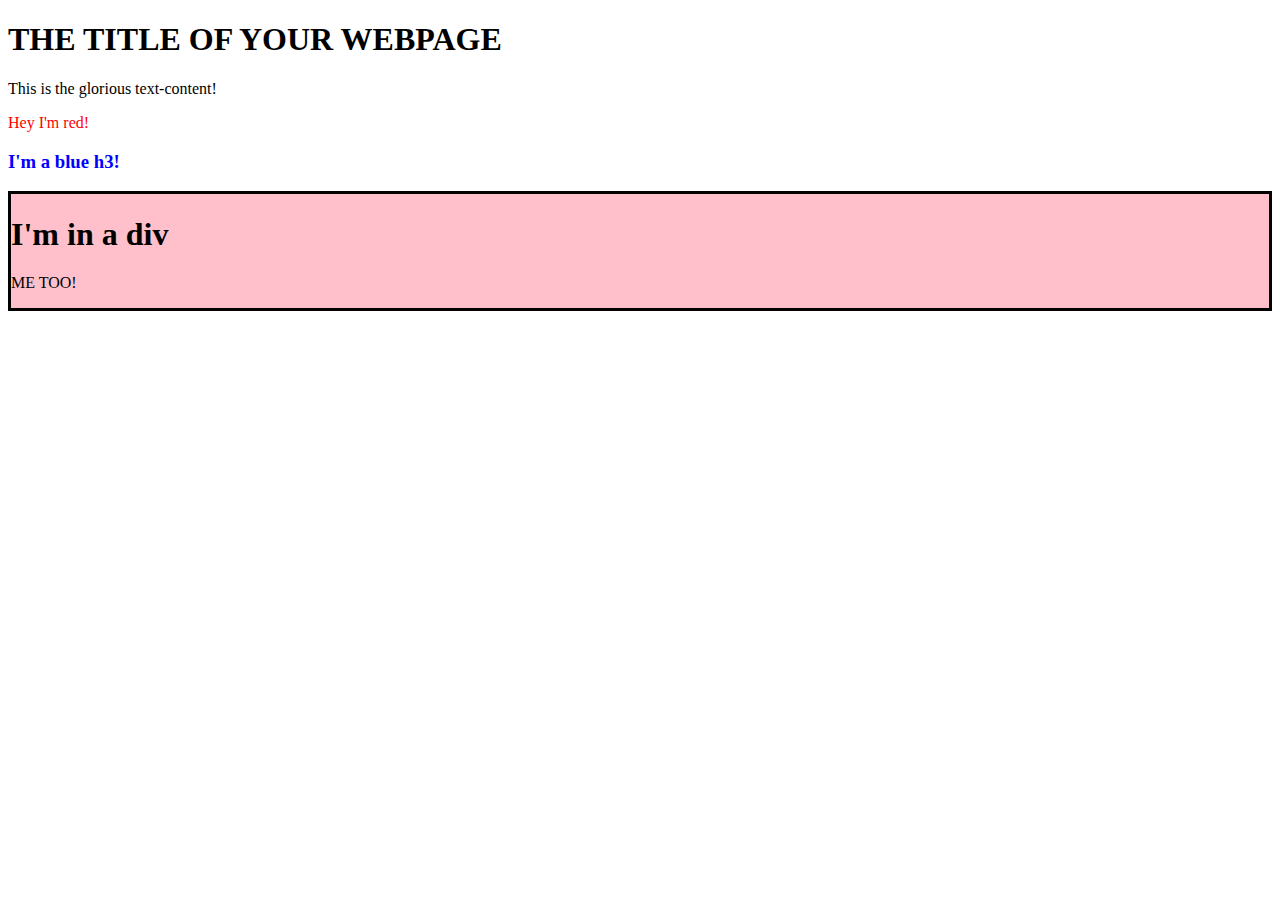
<file: DOM Excercises/index.html>
<!DOCTYPE html>
<html lang="en">
<head>
    <meta charset="UTF-8">
    <meta name="viewport" content="width=device-width, initial-scale=1.0">
    <title>Document</title>
    <script defer src="DOM.js"></script>
</head>
<!-- The DOM -->
<body>
    <h1>THE TITLE OF YOUR WEBPAGE</h1>
    <div id="container">
      <div class="content">This is the glorious text-content!</div>
    </div>
</body>
  
</html>
</file>
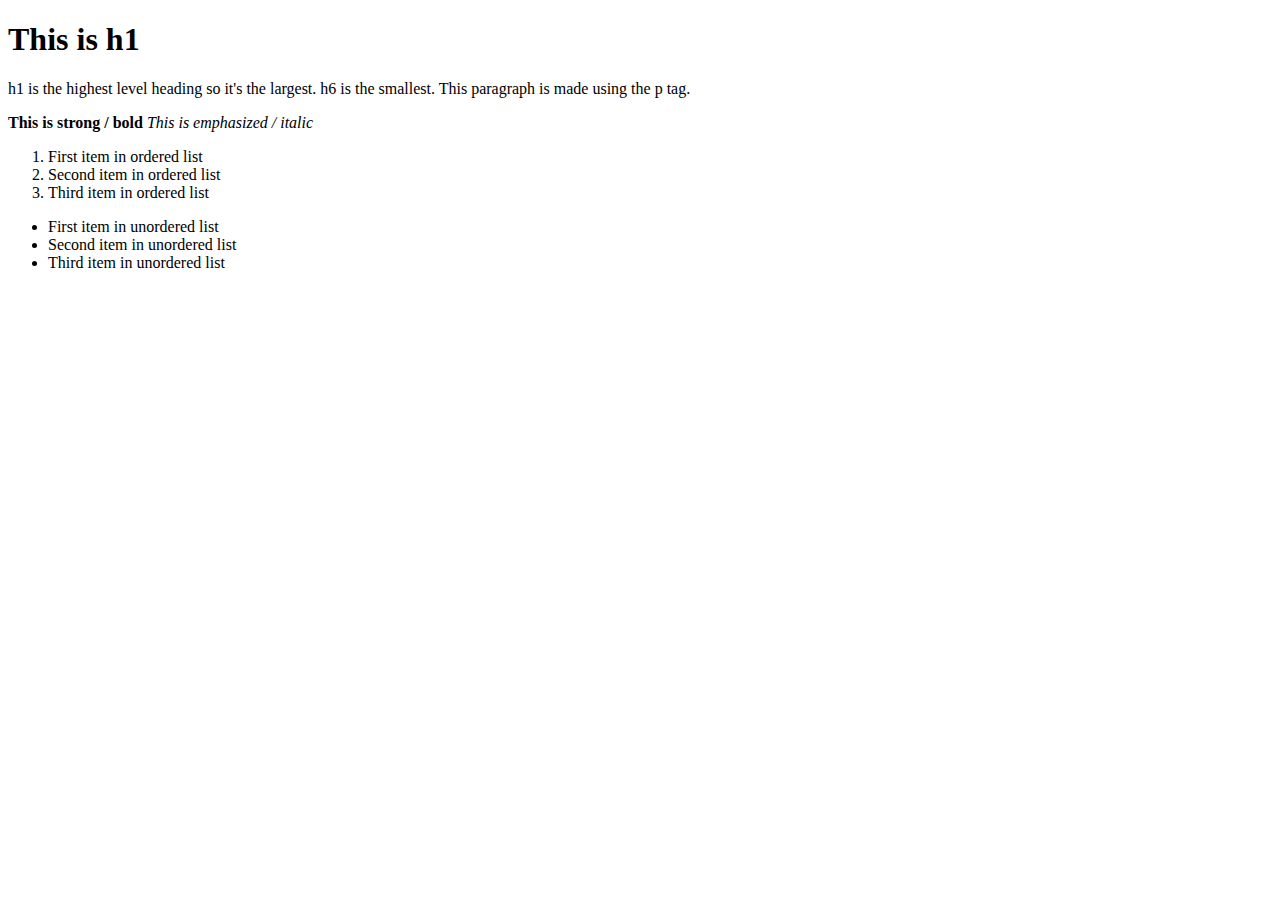
<file: html-boilerplate/index.html>
<!DOCTYPE html>
<html lang="en">
<head>
    <meta chartset="UTF-8">
    <title>First Odin Page</title>
</head>

<body>
    <h1>This is h1</h1>
    <p>
        h1 is the highest level heading so it's the largest. h6 is the smallest.
        This paragraph is made using the p tag.
    </p>
    <strong>This is strong / bold</strong>
    <em>This is emphasized / italic</em>
    <ol><!--this is an ordered list / numbered list-->
        <li>First item in ordered list</li>
        <li>Second item in ordered list</li>
        <li>Third item in ordered list</li>
    </ol>
    <ul><!--this is an unordered list / bullet points-->
        <li>First item in unordered list</li>
        <li>Second item in unordered list</li>
        <li>Third item in unordered list</li>
    </ul>
</body>

</html>
</file>
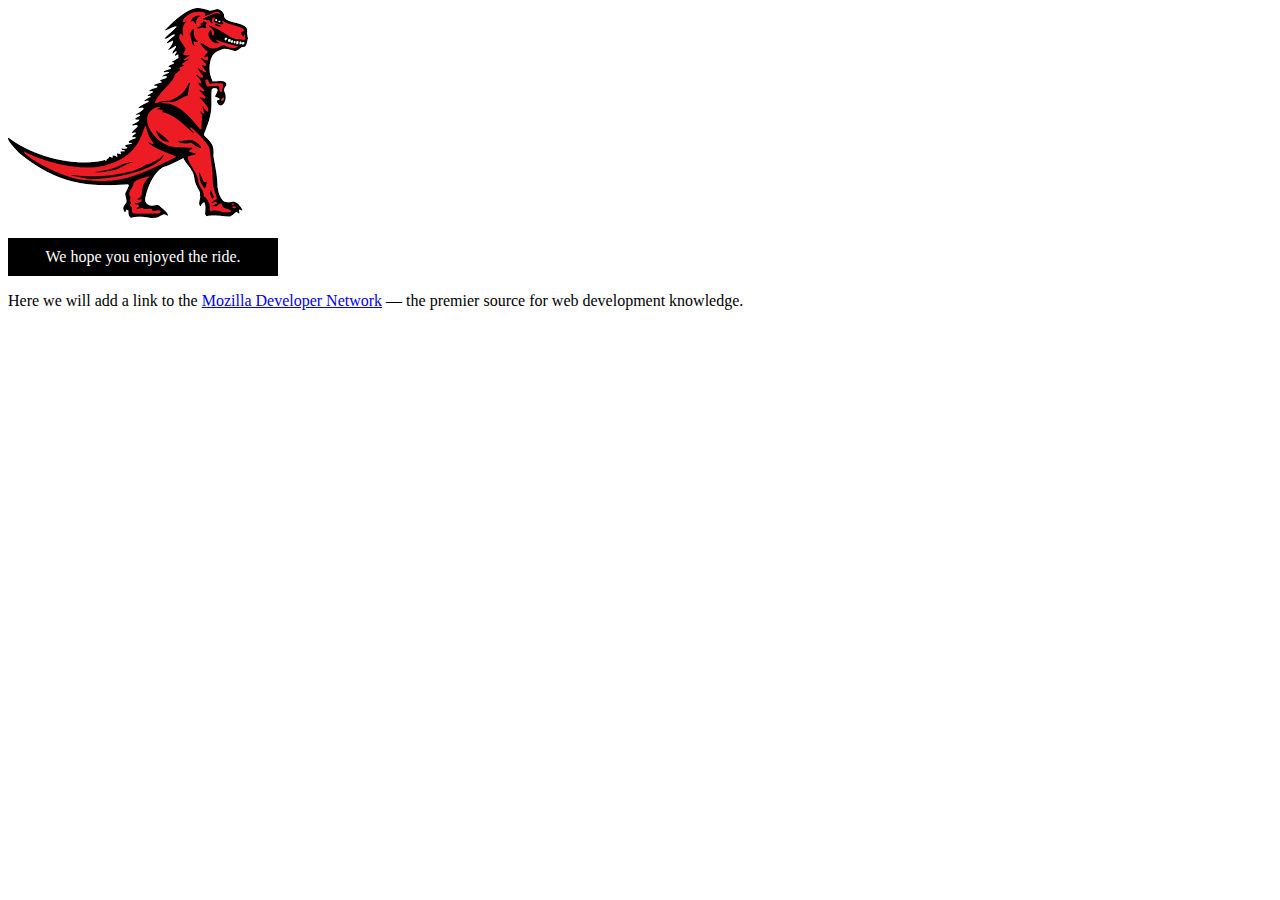
<file: DOM Excercises/DOM-Manipulation/index.html>
<!DOCTYPE html>
<html lang="en-US">
  <head>
    <meta charset="utf-8">
    <meta name="viewport" content="width=device-width, initial-scale=1.0">
    <title>Simple DOM example</title>     
    <script defer src="script.js"></script>
    <style>
        .highlight {
          color: white;
          background-color: black;
          padding: 10px;
          width: 250px;
          text-align: center;
        }
    </style>
  </head>
  <body>
      <section>
        <img src="dinosaur.png" alt="A red Tyrannosaurus Rex: A two legged dinosaur standing upright like a human, with small arms, and a large head with lots of sharp teeth.">
        <p>Here we will add a link to the <a href="https://www.mozilla.org/">Mozilla homepage</a></p>
      </section>
  </body>
</html>
</file>
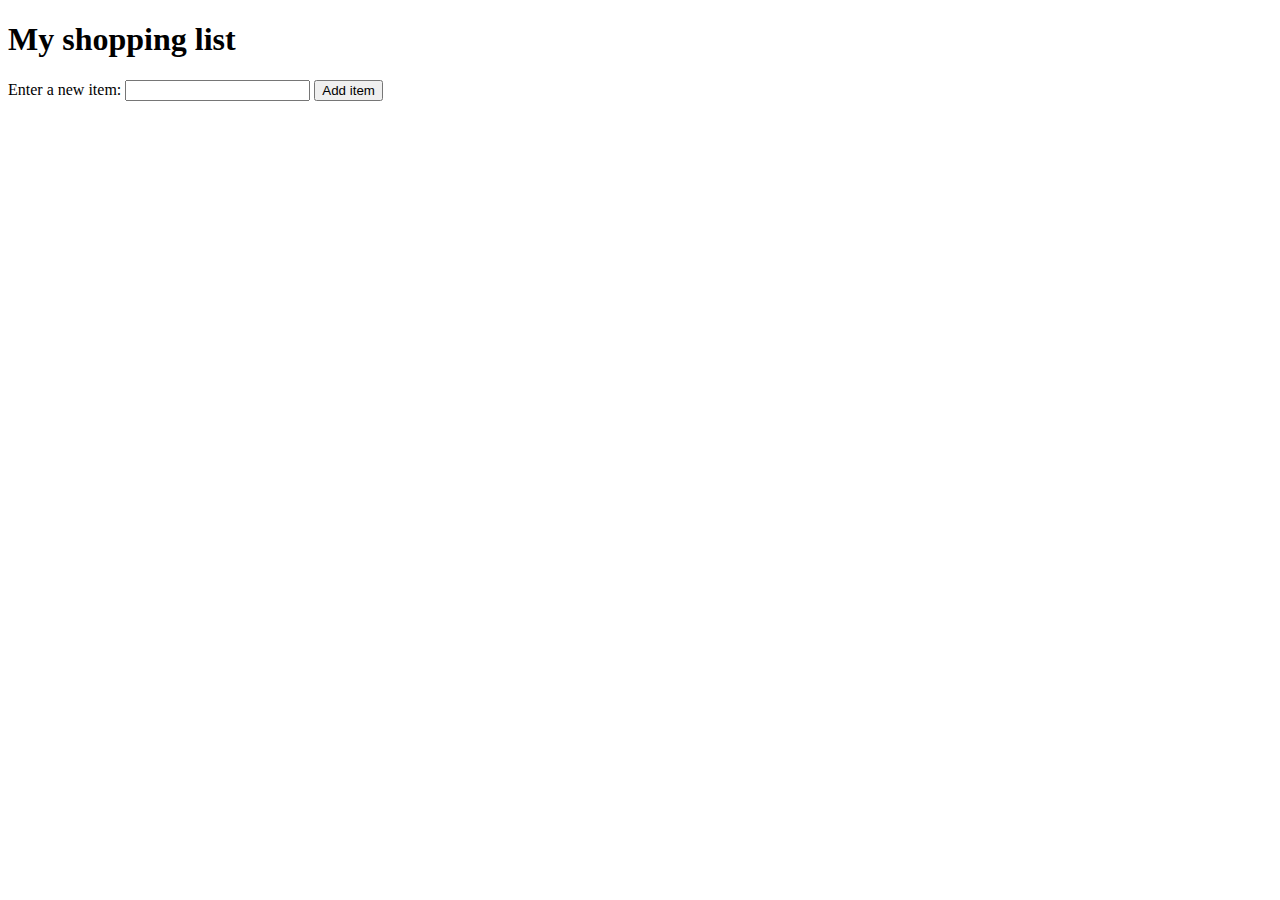
<file: DOM Excercises/Dynamic-shopping-list/index.html>
<!DOCTYPE html>
<html lang="en-US">
  <head>
    <meta charset="utf-8">
    <meta name="viewport" content="width=device-width, initial-scale=1.0">
    <title>Shopping list example</title>
    <style>
      li {
        margin-bottom: 10px;
      }

      li button {
        font-size: 12px;
        margin-left: 20px;
        color: #666;
      }
    </style>
    <script defer src="script.js"></script>
  </head>
  <body>

    <h1>My shopping list</h1>

    <div>
      <label for="item">Enter a new item:</label>
      <input type="text" name="item" id="item">
      <button>Add item</button>
    </div>

    <ul>

    </ul>

    <script>

    </script>
  </body>
</html>
</file>
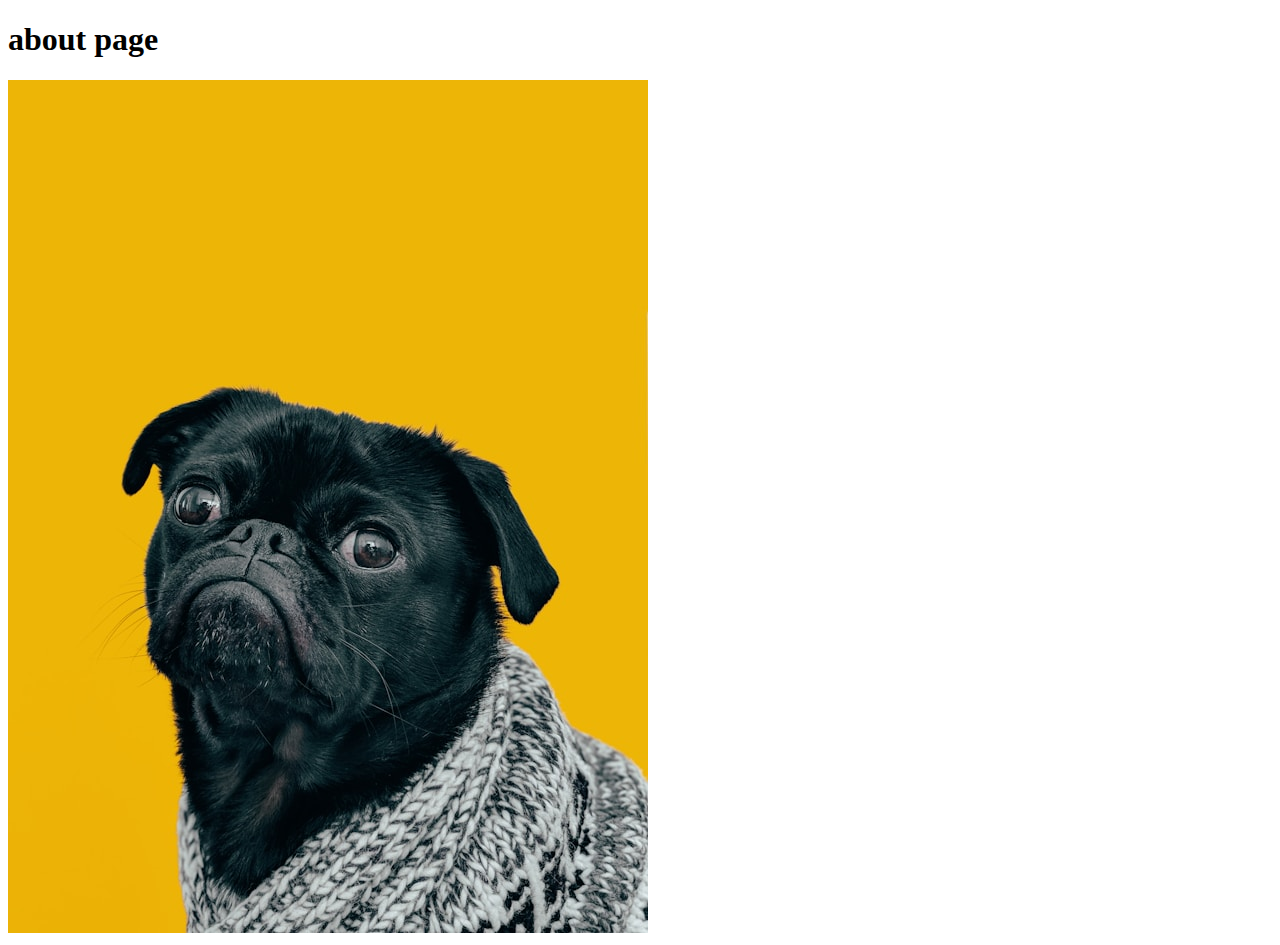
<file: odin-links-and-images/pages/about.html>
<!DOCTYPE html>
<html lang="en">
<head>
    <meta charset="UTF-8">
    <meta name="viewport" content="width=device-width, initial-scale=1.0">
    <title>Document</title>
</head>
<body>
    <h1>about page</h1>
    <img src="../images/dog.jpg">
    <!-- This is a relative link -->
</body>
</html>
</file>
